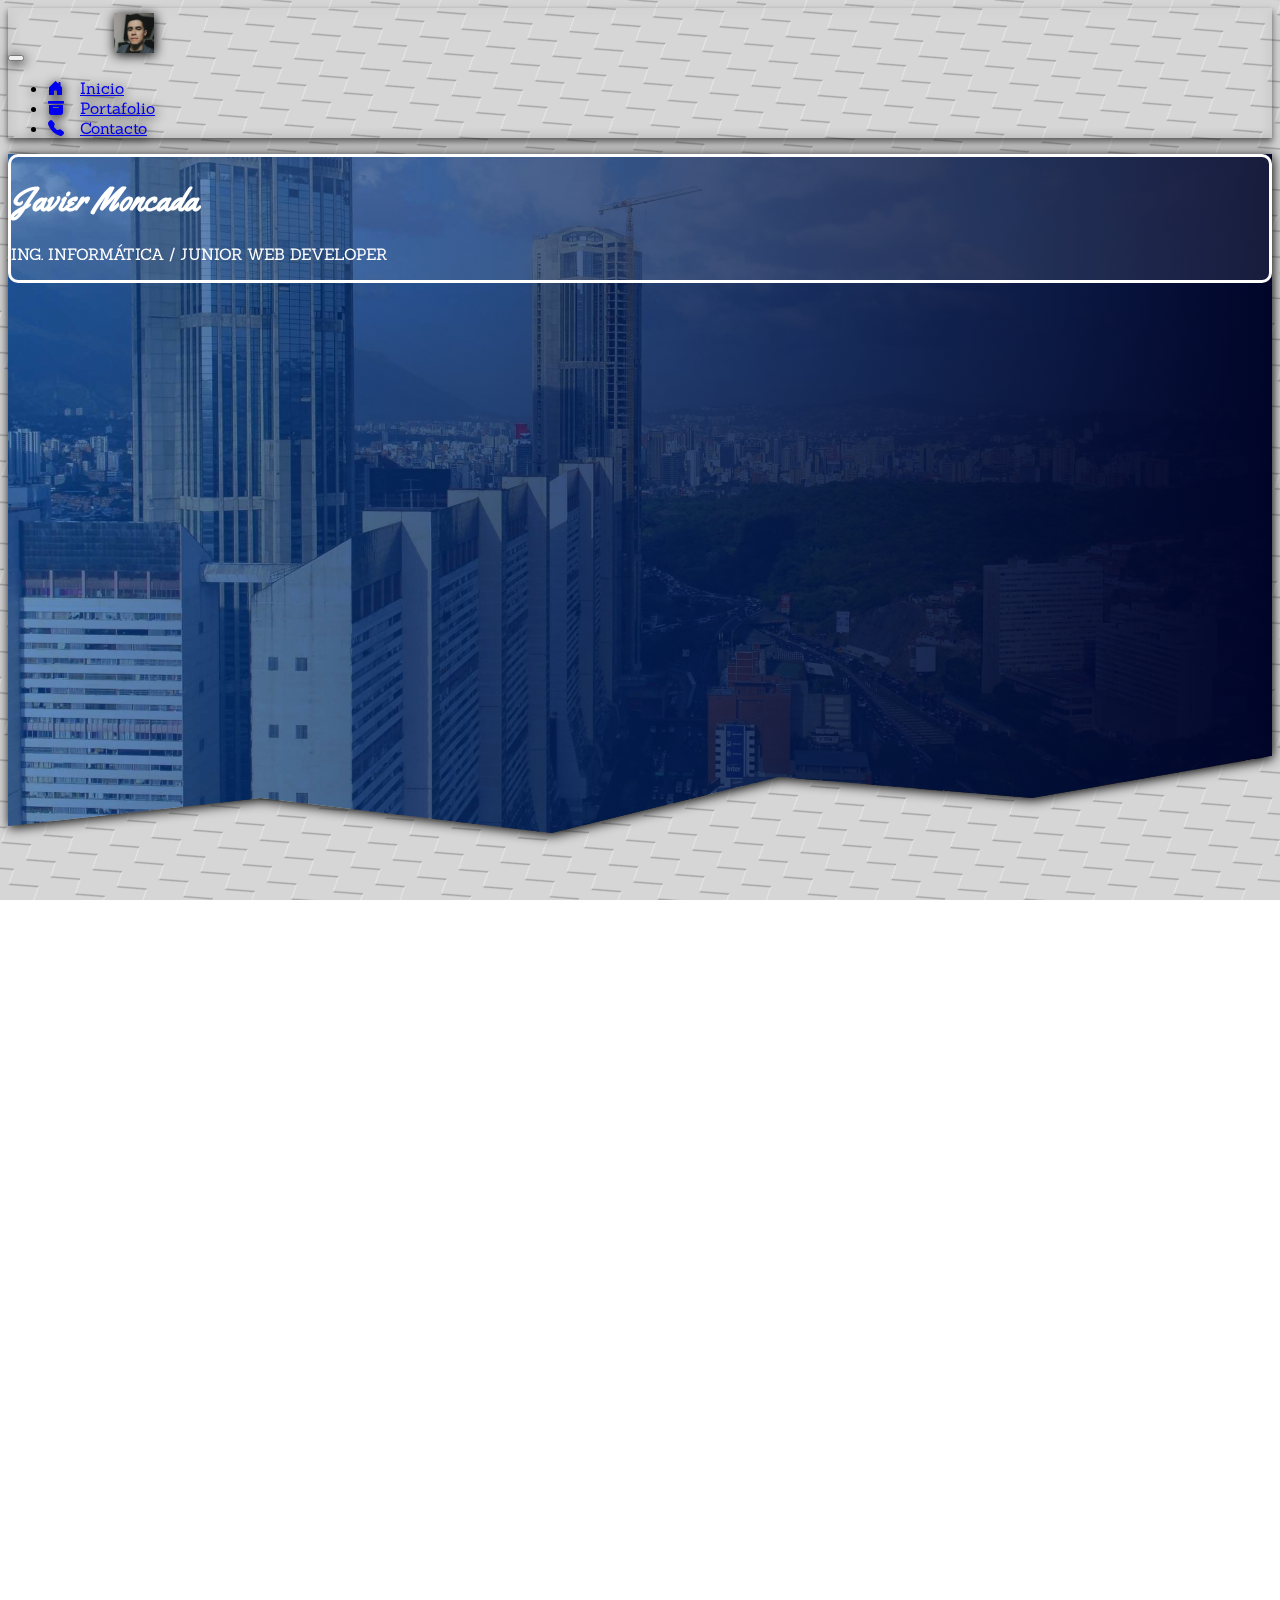
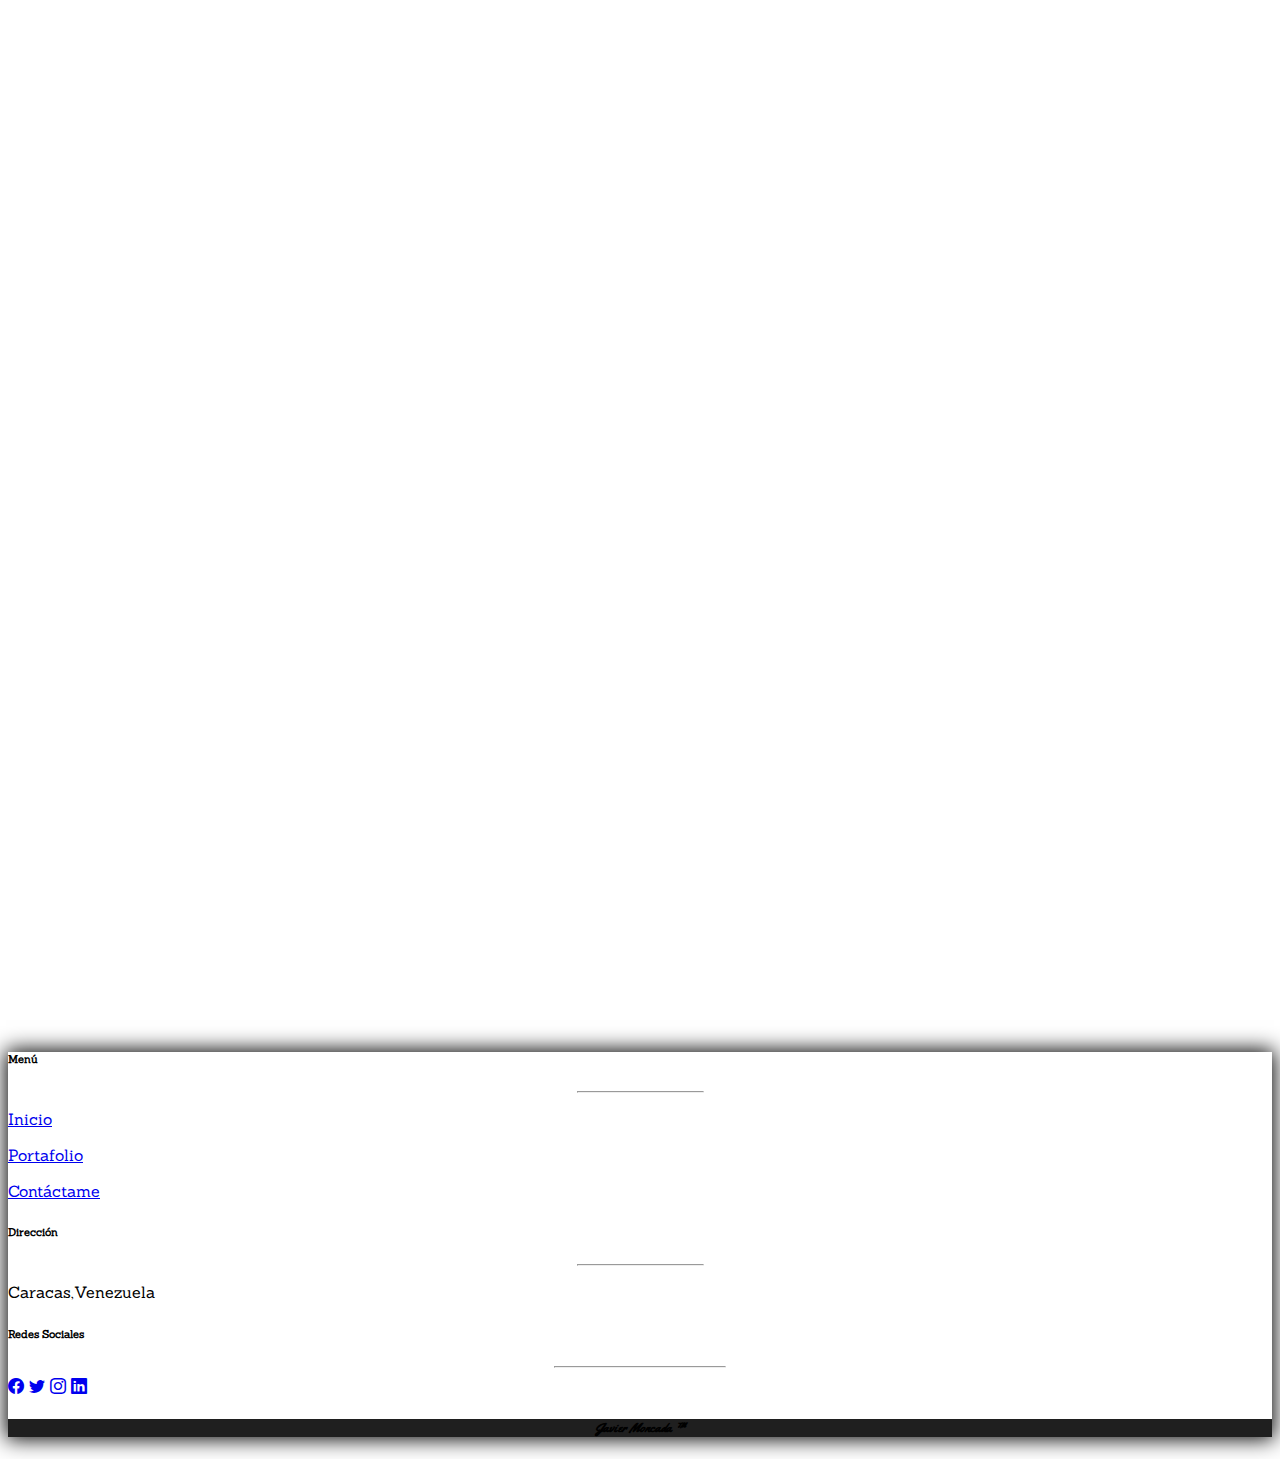
<file: index.html>
<!DOCTYPE html>
<html lang="en">

<head>
    <meta charset="utf-8">
    <meta http-equiv="X-UA-Compatible" content="IE=edge">
    <meta name="viewport" content="width=device-width,initial-scale=1.0">
    <meta name="viewport" content="width=device-width, initial-scale=1, shrink-to-fit=no">
    <link rel="icon" href="https://jamv11.github.io/JavierMoncada/img/imagen_perfil.ico">
    <link href="https://cdn.jsdelivr.net/npm/bootstrap@5.0.0-beta3/dist/css/bootstrap.min.css" rel="stylesheet"
        integrity="sha384-eOJMYsd53ii+scO/bJGFsiCZc+5NDVN2yr8+0RDqr0Ql0h+rP48ckxlpbzKgwra6" crossorigin="anonymous">
    <link rel="stylesheet" href="https://cdn.jsdelivr.net/npm/bootstrap-icons@1.3.0/font/bootstrap-icons.css">
    <link rel="stylesheet" href="https://jamv11.github.io/JavierMoncada/css/custom.css">
    <link rel="stylesheet" href="https://cdnjs.cloudflare.com/ajax/libs/animate.css/4.1.1/animate.min.css">
    <link rel="stylesheet" href="https://jamv11.github.io/JavierMoncada/css/estilos.css">
    <link rel="preconnect" href="https://fonts.gstatic.com">
    <link href="https://fonts.googleapis.com/css2?family=Yellowtail&display=swap" rel="stylesheet">
    <link href="https://fonts.googleapis.com/css2?family=Sanchez&family=Yellowtail&display=swap" rel="stylesheet">
    <link rel="stylesheet" href="/css/estilos.css">
    <script src="https://jamv11.github.io/JavierMoncada/js/scrollreveal.js"></script>
    <script src="js/scrollreveal.js"></script>



    <title>
        Javier Moncada
    </title>
</head>

<body>
    <header>
            <nav class="navbar navbar-expand-lg navbar-dark bg-dark container-fluid">
                <div class="container-fluid">
                    <button class="navbar-toggler" type="button" data-bs-toggle="collapse" data-bs-target="#navbarNav"
                        aria-controls="navbarNav" aria-expanded="false" aria-label="Toggle navigation">
                        <span class="navbar-toggler-icon"></span>
                    </button>
                    <img src="https://jamv11.github.io/JavierMoncada/img/imagen_perfil.jpg" alt="imagen_perfil"
                        class="imagen_perfil rounded-circle">
                    <div class="collapse navbar-collapse" id="navbarNav">
                        <ul class="navbar-nav ul-menu">
                            <li class="nav-item text-white d-flex align-items-center">
                                <a class="nav-link active link-inicio d-flex align-items-center" aria-current="page"
                                    href="https://jamv11.github.io/JavierMoncada/index.html"><i
                                        class="bi-house-door-fill d-flex align-items-center margin-icon"></i>Inicio</a>
                            </li>
                            <li class="nav-item link-portafolio  text-white d-flex align-items-center">
                                <a class="nav-link d-flex align-items-center"
                                    href="https://jamv11.github.io/JavierMoncada/paginas/portafolio.html"><i
                                        class="bi bi-archive-fill d-flex align-items-center margin-icon"></i>Portafolio</a>
                            </li>
                            <li class="nav-item link-contacto  text-white d-flex align-items-center">
                                <a class="nav-link d-flex align-items-center"
                                    href="https://jamv11.github.io/JavierMoncada/paginas/contacto.html"><i
                                        class="bi bi-telephone-fill d-flex align-items-center margin-icon"></i>Contacto</a>
                            </li>
                        </ul>
                    </div>
                </div>
            </nav>
        </nav>
        <div class="container-fluid presentacion d-flex">
            <div class="row d-flex flex-column tit-cont m-auto p-5">
                <h1 class="display-4 tit-present d-flex justify-content-center">Javier Moncada</h1>
                <p class="col-12 col-sm-12 col-md-12 col-lg-12 text-center">ING. INFORMÁTICA / JUNIOR WEB DEVELOPER</p>
            </div>
        </div>
    </header>
    <div class="container-fluid carta-perfil">
        <div class="row d-flex justify-content-center" style="min-height: calc(25vh);">
            <div class="card card-color sombra_box" style="width: 90%;">
                <div class="card-body d-flex align-items-center">
                    <div class="row p-4">
                        <div class="col-12 col-sm-12 col-md-6 mb-5 col-lg-8 sombra contenedor-quien-soy" >
                            <h2 class="card-title text-center">¿Quién Soy?</h2>
                            <p class="card-text text-center" >
                                ¡Hola! un gusto en saludarte, permíteme presentarme: mi nombre es Javier Moncada y soy Ingeniero en Informática egresado de la Universidad Alejandro
                                de Humboldt (UAH).
                            </p>
                            <p class="card-text text-center">
                                !Si estás aquí seguramente sea porque has tenido interés sobre mi trabajo¡ Pero antes quisiera comentarte en ésta sección como una breve introducción a mi página sobre mi propósito en la actualidad como profesional para que conozcas un poco más sobre mí.
                            </p>
                                <p class="card-text text-center"> 
                                Como te comentaba soy Ing. Informático pero también un profesional con conocimientos en el área de soporte. He tenido diferentes experiencias en el campo de soporte técnico relacionado con la atención de requerimientos de usuarios en sistemas internos de distintas empresas. Sin embargo, debido a mi gran interés por el mundo del desarrollo web que conocí en el transcurso de mi incursión como estudiante en mi carrera, decidí enfocarme y especializarme también en dicha área, por ello, tengo habilidades como desarrollador web frontend. Actualmente, estoy trabajando con el lenguaje de programación JavaScript en conjunto con fundamentos en Framework VUE.js. Además, tengo conocimientos en CSS con el framework
                                Bootstrap y algunas nociones con el pre-procesador Sass, ésta página puede ser un ejemplo de ello. Tengo interés en ampliar mis conocimientos sobre muchas más herramientas que
                                me permitan trabajar como un desarrollador web frontend profesional.
                            </p>
                            <p class="card-text text-center">
                                Ahora que has comprendido un poco mí propósito profesional te invito a explorar mi página web y en caso
                                de tener algún interés sobre mi trabajo a contáctarme por esta vía a través de mis redes
                                sociales.
                            </p>
                            <p class="card-text text-center">
                                ¡Espero que tengas un gran día! ¡Nos vemos pronto!
                            </p>
                        </div>
                        <div class="col-12 col-sm-12 col-md-6 col-lg-4 d-flex justify-content-center contenedor-imagen">
                            <img src="https://jamv11.github.io/JavierMoncada/img/imagen_perfil.jpg" alt="imagen_perfil"
                                class=" img-presentacion rounded-circle m-auto">
                        </div>
                    </div>
                </div>
            </div>
        </div>
    </div>
    <div class="container-fluid text-center" style="width: 90%;">
        <h2 class="display-4 mb-3 sombra habilidades ">Habilidades</h2>
        <div class="row d-flex justify-content-center d-flex mb-5 form-control sombra_box contenedor-barras">
            <div
                class="col-12 col-sm-12 col-md-12 col-lg-8 d-flex justify-content-center bg-secondary card p-5 sombra sombra_box  m-3 contenedor-progress">
                <h2 class="text-center mb-5">Lenguajes</h2>
                
                <div class="progress barra-alto">
                    <div class="progress-bar" role="progressbar" style="width: 85%;" aria-valuenow="15"
                        aria-valuemin="0" aria-valuemax="100">HTML 90%</div>
                </div>
                <div class="progress barra-alto">
                    <div class="progress-bar" role="progressbar" style="width: 80%;" aria-valuenow="15"
                        aria-valuemin="0" aria-valuemax="100">CSS 80%</div>
                </div>
                <div class="progress barra-alto">
                    <div class="progress-bar" role="progressbar" style="width: 20%;" aria-valuenow="70"
                        aria-valuemin="0" aria-valuemax="100">JS 20%</div>
                </div>
                <div class="progress barra-alto">
                    <div class="progress-bar" role="progressbar" style="width: 10%;" aria-valuenow="70"
                        aria-valuemin="0" aria-valuemax="100">PHP 10%</div>
                </div>
                <div class="progress barra-alto">
                    <div class="progress-bar" role="progressbar" style="width: 20%;" aria-valuenow="70"
                        aria-valuemin="0" aria-valuemax="100">SQL 20%</div>
                </div>
            </div>
            <div class="col-12 col-sm-12 col-md-12 col-lg-3 bg-secondary card p-5 d-flex align-items-center justify-content-center sombra_box  m-3 contenedor-progress">
                <div class="row ">
                    <div class="col-12 col-sm-12 col-md-12 col-lg-12 col-xl-6">
                        <div class="row d-flex justify-content-center">
                            <h6 class="col-12 col-sm-12 col-md-12 col-lg-12 text-white sombra fs-4">Bootstrap</h6>
                            <svg class="col-12 col-sm-12 col-md-12 col-lg-12 radial-progress-1" data-percentage="45"
                                viewBox="0 0 80 80">
                                <circle class="incomplete" cx="40" cy="40" r="35"></circle>
                                <circle class="complete" cx="40" cy="40" r="35" style="stroke-dashoffset: 220.0;">
                                </circle>
                                <text class="percentage sombra" x="50%" y="57%"
                                    transform="matrix(0, 1, -1, 0, 80, 0)">45%</text>
                            </svg>
                        </div>
                    </div>
                    <div class="col-12 col-sm-12 col-md-12 col-lg-12 col-xl-6">
                        <div class="row d-flex justify-content-center ">
                            <h6 class="col-12 col-sm-12 col-md-12 col-lg-12 text-white sombra fs-4">Sass</h6>
                            <svg class="col-12 col-sm-12 col-md-12 col-lg-12 radial-progress-2" data-percentage="5"
                                viewBox="0 0 80 80">
                                <circle class="incomplete" cx="40" cy="40" r="35"></circle>
                                <circle class="complete" cx="40" cy="40" r="35" style="stroke-dashoffset: 220.0;">
                                </circle>
                                <text class="percentage sombra" x="50%" y="57%"
                                    transform="matrix(0, 1, -1, 0, 80, 0)">5%
                                </text>
                            </svg>
                        </div>
                    </div>
                </div>
                <div class="row my-5">
                    <div class="col-12 col-sm-12 col-md-12 col-lg-12 col-xl-12">
                        <div class="row d-flex justify-content-center">
                            <h6 class="col-12 col-sm-12 col-md-12 col-lg-12 text-white sombra fs-4">VUE.JS</h6>
                            <svg class="col-12 col-sm-12 col-md-12 col-lg-12 radial-progress-3" data-percentage="10"
                                viewBox="0 0 80 80">
                                <circle class="incomplete" cx="40" cy="40" r="35"></circle>
                                <circle class="complete" cx="40" cy="40" r="35" style="stroke-dashoffset: 220.0;">
                                </circle>
                                <text class="percentage sombra" x="50%" y="57%"
                                    transform="matrix(0, 1, -1, 0, 80, 0)">10%</text>
                            </svg>
                        </div>
                    </div>
                </div>
            </div>
        </div>
        <div class="row d-flex  justify-content-center mb-5 form-control sombra_box contenedor-barras">
           <!--  <div class="col-12 col-sm-12 col-md-12 col-lg-3 bg-secondary card p-5 d-flex align-items-center justify-content-center sombra_box  m-3 contenedor-progress">
                <div class="row ">
                    <div class="col-12 col-sm-12 col-md-12 col-lg-12 col-xl-6">
                        <div class="row d-flex justify-content-center">
                            <h6 class="col-12 col-sm-12 col-md-12 col-lg-12 text-white sombra fs-4">Bootstrap</h6>
                            <svg class="col-12 col-sm-12 col-md-12 col-lg-12 radial-progress-1" data-percentage="40"
                                viewBox="0 0 80 80">
                                <circle class="incomplete" cx="40" cy="40" r="35"></circle>
                                <circle class="complete" cx="40" cy="40" r="35" style="stroke-dashoffset: 220.0;">
                                </circle>
                                <text class="percentage sombra" x="50%" y="57%"
                                    transform="matrix(0, 1, -1, 0, 80, 0)">40%</text>
                            </svg>
                        </div>
                    </div>
                    <div class="col-12 col-sm-12 col-md-12 col-lg-12 col-xl-6">
                        <div class="row d-flex justify-content-center ">
                            <h6 class="col-12 col-sm-12 col-md-12 col-lg-12 text-white sombra fs-4">Sass</h6>
                            <svg class="col-12 col-sm-12 col-md-12 col-lg-12 radial-progress-2" data-percentage="20"
                                viewBox="0 0 80 80">
                                <circle class="incomplete" cx="40" cy="40" r="35"></circle>
                                <circle class="complete" cx="40" cy="40" r="35" style="stroke-dashoffset: 220.0;">
                                </circle>
                                <text class="percentage sombra" x="50%" y="57%"
                                    transform="matrix(0, 1, -1, 0, 80, 0)">20%
                                </text>
                            </svg>
                        </div>
                    </div>
                </div>
            </div> -->

            <div
                class="col-12 col-sm-12 col-md-12 col-lg-12 bg-secondary d-flex justify-content-center card p-5 sombra sombra_box  m-3 contenedor-progress">
                <h2 class="text-center mb-5">Herramientas de Trabajo</h2>

                <div class="progress barra-alto">
                    <div class="progress-bar" role="progressbar" style="width: 20%;" aria-valuenow="50"
                        aria-valuemin="0" aria-valuemax="100">GIT 20%</div>
                </div>
                <div class="progress barra-alto">
                    <div class="progress-bar" role="progressbar" style="width: 15%;" aria-valuenow="15"
                        aria-valuemin="0" aria-valuemax="100">NODE.js 10%</div>
                </div>
                <div class="progress barra-alto">
                    <div class="progress-bar" role="progressbar" style="width: 60%;" aria-valuenow="70"
                        aria-valuemin="0" aria-valuemax="100">VS CODE 60%</div>
                </div>
            </div>
        </div>
    </div>
    <footer class="page-footer bg-dark pt-3">
        <div class=" container-fluid text-center text-md-left mt-5 pt-5">
            <div class="row">
                <div class="col-12 col-sm-6 col-md-3 col-lg-3 mx-auto mb-4">
                    <h6 class="text-white text-uppercase font-weight-bold">Menú</h6>
                    <hr class="bg-primary mb-4 mt-0 d-inline-block mx-auto hr" style="width: 125px; heignt: 2px">
                    <p>
                        <a class="nav-link text-white"
                            href="https://jamv11.github.io/JavierMoncada/index.html">Inicio</a>
                    </p>
                    <p>
                        <a class="nav-link text-white"
                            href="https://jamv11.github.io/JavierMoncada/paginas/portafolio.html">Portafolio</a>
                    </p>
                    <p>
                        <a class="nav-link text-white"
                            href="https://jamv11.github.io/JavierMoncada/paginas/contacto.html">Contáctame</a>
                    </p>
                </div>
                <div class=" col-12 col-sm-6 col-md-3 mx-auto mb-4">
                    <h6 class="  text-white text-uppercase font-weight-bold">Dirección</h6>
                    <hr class="bg-primary mb-4 mt-0 d-inline-block mx-auto hr" style="width: 125px; heignt: 2px">
                    <p class="text-white">Caracas,Venezuela</p>
                </div>
                <div class=" col-12 col-sm-6 col-md-3 col-lg-3 mx-auto mb-4">
                    <h6 class="  text-white text-uppercase font-weight-bold">Redes Sociales</h6>
                    <hr class="bg-primary mb-4 mt-0 d-inline-block mx-auto hr" style="width: 170px; heignt: 2px">
                    <div class="d-flex justify-content-around">
                        <a href="https://www.facebook.com/javier.moncada.980967" target="_blank"><i class="bi bi-facebook text-white"></i></a>
                        <a href="https://twitter.com/javier_m_17" target="_blank"><i class="bi bi-twitter text-white"></i></a>
                        <a href="https://www.instagram.com/ingjaviermoncada/" target="_blank"><i class="bi bi-instagram text-white"></i></a>
                        <a href="https://www.linkedin.com/in/javier-moncada/" target="_blank"><i class="bi bi-linkedin text-white"></i></a>
                    </div>
                </div>
            </div>
        </div>
        <div class="color-footer-banner">
            <div class="container-fluid">
                <div class="row d-flex">
                    <div class="col-md-12 h-100 p-2">
                        <h5 class="text text-white m-auto banner-texto">Javier Moncada &#8482;</h5>
                    </div>
                </div>
            </div>
        </div>
    </footer>


    <script src="https://code.jquery.com/jquery-3.6.0.js"
        integrity="sha256-H+K7U5CnXl1h5ywQfKtSj8PCmoN9aaq30gDh27Xc0jk=" crossorigin="anonymous"></script>
    <script src="https://cdn.jsdelivr.net/npm/@popperjs/core@2.9.1/dist/umd/popper.min.js"
        integrity="sha384-SR1sx49pcuLnqZUnnPwx6FCym0wLsk5JZuNx2bPPENzswTNFaQU1RDvt3wT4gWFG" crossorigin="anonymous">
    </script>
    <script src="https://cdn.jsdelivr.net/npm/bootstrap@5.0.0-beta3/dist/js/bootstrap.min.js"
        integrity="sha384-j0CNLUeiqtyaRmlzUHCPZ+Gy5fQu0dQ6eZ/xAww941Ai1SxSY+0EQqNXNE6DZiVc" crossorigin="anonymous">
    </script>
    <script src="https://jamv11.github.io/JavierMoncada/js/scroll.js"></script>
    <script src="js/scroll.js"></script>
    <script src="https://jamv11.github.io/JavierMoncada/js/index.js"></script>
    <script src="js/index.js"></script>
</body>

</html>
</file>
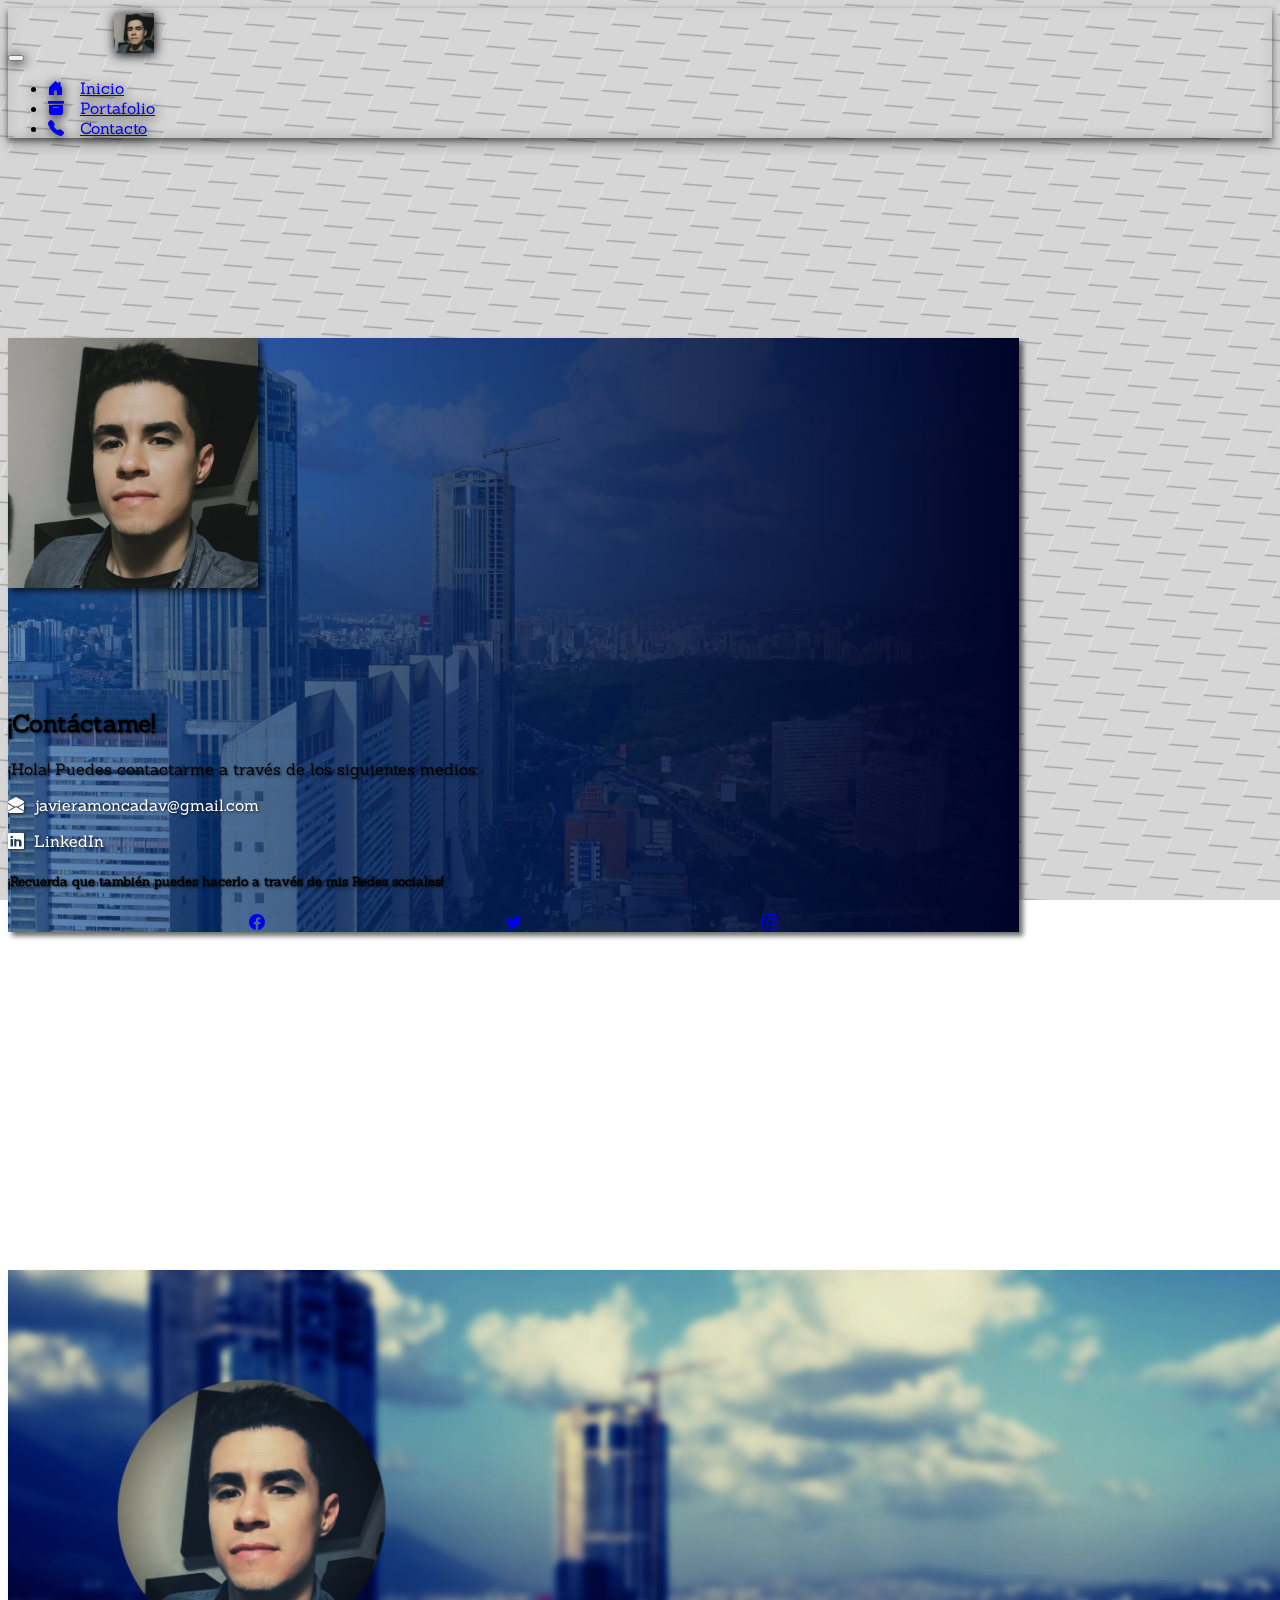
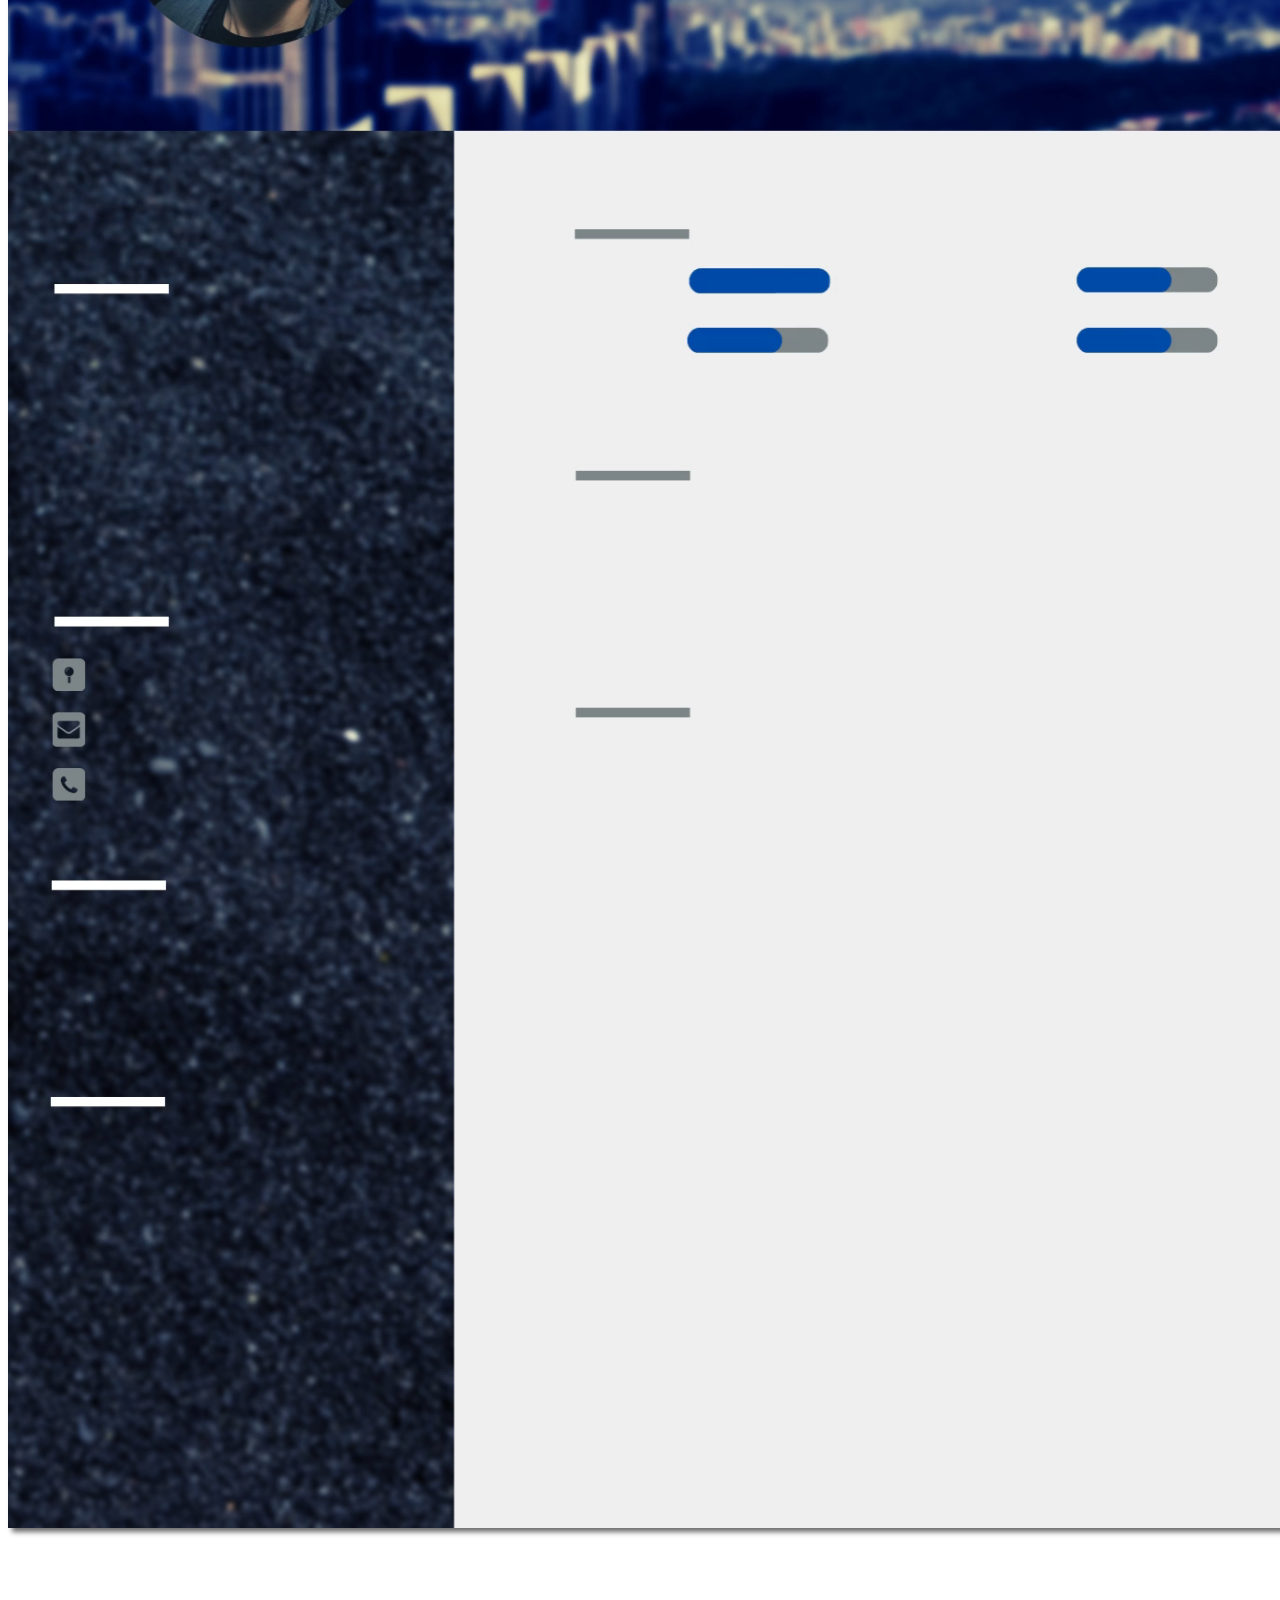
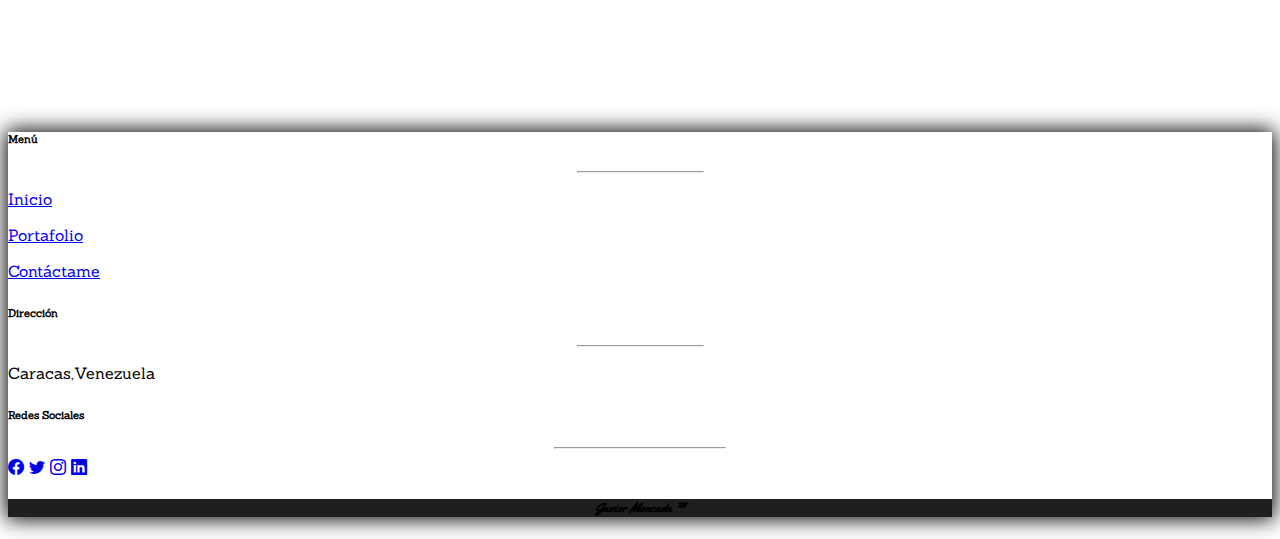
<file: paginas/contacto.html>
<!DOCTYPE html>
<html lang="en">

<head>
    <meta charset="utf-8">
    <meta http-equiv="X-UA-Compatible" content="IE=edge">
    <meta name="viewport" content="width=device-width,initial-scale=1.0">
    <meta name="viewport" content="width=device-width, initial-scale=1, shrink-to-fit=no">
    <link rel="icon" href="https://jamv11.github.io/JavierMoncada/img/imagen_perfil.ico">
    <link href="https://cdn.jsdelivr.net/npm/bootstrap@5.0.0-beta3/dist/css/bootstrap.min.css" rel="stylesheet"
        integrity="sha384-eOJMYsd53ii+scO/bJGFsiCZc+5NDVN2yr8+0RDqr0Ql0h+rP48ckxlpbzKgwra6" crossorigin="anonymous">
    <link rel="stylesheet" href="https://cdn.jsdelivr.net/npm/bootstrap-icons@1.3.0/font/bootstrap-icons.css">
    <link rel="stylesheet" href="https://jamv11.github.io/JavierMoncada/css/custom.css">
    <link rel="stylesheet" href="https://cdnjs.cloudflare.com/ajax/libs/animate.css/4.1.1/animate.min.css">
    <link rel="stylesheet" href="https://jamv11.github.io/JavierMoncada/css/estilos.css">
    <link rel="preconnect" href="https://fonts.gstatic.com">
    <link href="https://fonts.googleapis.com/css2?family=Yellowtail&display=swap" rel="stylesheet">
    <link href="https://fonts.googleapis.com/css2?family=Sanchez&family=Yellowtail&display=swap" rel="stylesheet">
    <link rel="stylesheet" href="../css/estilos.css">
    <script src="https://jamv11.github.io/JavierMoncada/js/scrollreveal.js"></script>
    <script src="../js/scrollreveal.js"></script>


    <title>
        Javier Moncada
    </title>
</head>

<body>
    <header>
        <nav class="navbar navbar-expand-lg navbar-dark bg-dark container-fluid">
            <div class="container-fluid">
                <button class="navbar-toggler" type="button" data-bs-toggle="collapse" data-bs-target="#navbarNav"
                    aria-controls="navbarNav" aria-expanded="false" aria-label="Toggle navigation">
                    <span class="navbar-toggler-icon"></span>
                </button>
                <img src="https://jamv11.github.io/JavierMoncada/img/imagen_perfil.jpg" alt="imagen_perfil"
                    class="imagen_perfil rounded-circle">
                <div class="collapse navbar-collapse" id="navbarNav">
                    <ul class="navbar-nav ul-menu">
                        <li class="nav-item text-white d-flex align-items-center">
                            <a class="nav-link link-inicio d-flex align-items-center" aria-current="page"
                                href="https://jamv11.github.io/JavierMoncada/index.html"><i
                                    class="bi-house-door-fill d-flex align-items-center margin-icon"></i>Inicio</a>
                        </li>
                        <li class="nav-item link-portafolio  text-white d-flex align-items-center">
                            <a class="nav-link d-flex align-items-center"
                                href="https://jamv11.github.io/JavierMoncada/paginas/portafolio.html"><i
                                    class="bi bi-archive-fill d-flex align-items-center margin-icon"></i>Portafolio</a>
                        </li>
                        <li class="nav-item link-contacto  text-white d-flex align-items-center">
                            <a class="nav-link active d-flex align-items-center"
                                href="https://jamv11.github.io/JavierMoncada/paginas/contacto.html"><i
                                    class="bi bi-telephone-fill d-flex align-items-center margin-icon"></i>Contacto</a>
                        </li>
                    </ul>
                </div>
            </div>
        </nav>
    </header>

    <div class="container-fluid contenedor-contacto" style="max-width: 80%;">
        <div class=" card quien-soy bg-primary pb-2 carta-contacto d-flex justify-content-center" style="min-height: calc(50vh);">
            <div class="container-fluid">
                <div class=" row d-flex justify-content-between">
                    <div
                        class="col-12 col-sm-12 col-md-12 col-lg-4 d-flex align-items-center justify-content-center p-2 contenedor-img">
                        <img src="https://jamv11.github.io/JavierMoncada/img/imagen_perfil.jpg"
                            class="img-contacto rounded-circle animate__animated animate__fadeInLeft">
                    </div>
                    <div
                        class="col-12 col-sm-12 col-md-12 col-lg-8 d-flex align-items-center justify-content-center p-5 pt-4">
                        <div class="row">
                            <h2
                                class="text text-white col-12 d-flex justify-content-center mt-3 mb-4 animate__animated animate__fadeInDown sombra">
                                ¡Contáctame!</h2>
                            <p class=" text text-white col-12 pl-4 animate__animated animate__fadeInLeft sombra d-flex align-items-center justify-content-center text-center">
                                ¡Hola! Puedes contactarme a través de los siguientes medios:
                            </p>
                            <p
                                class=" text text-white col-12 text-left d-flex justify-content-center animate__animated animate__fadeInRight sombra">
                                <a href="mailto:javieramoncadav@gmail.com" class="decorativos-enlaces"><i class="bi bi-envelope-open-fill link-correo"></i>javieramoncadav@gmail.com</a>
                            </p>
                            <p
                                class=" text text-white col-12 text-left  d-flex justify-content-center animate__animated animate__fadeInLeft sombra">
                                 <a
                                    href="https://www.linkedin.com/in/javier-moncada-89127217a/"
                                    class="decorativos-enlaces"><i class="bi bi-linkedin mr-3" target="_blank"></i>LinkedIn</a>
                            </p>
                            <h5
                                class="text text-white col-12 d-flex justify-content-center mt-3 mb-4 animate__animated animate__fadeInRight sombra text-center">
                                ¡Recuerda que también puedes hacerlo a través de mis Redes sociales!</h5>
                            <div class="col-12 animate__animated animate__fadeInLeft contactame-icon">
                                <a href="https://www.facebook.com/javier.moncada.980967" target="_blank"><i class="bi bi-facebook text-white "></i></a>
                                <a href="https://twitter.com/javier_m_17" target="_blank"><i class="bi bi-twitter text-white "></i></a>
                                <a href="https://www.instagram.com/ingjaviermoncada/" target="_blank"><i class="bi bi-instagram text-white"></i></a>
                            </div>
                        </div>
                    </div>

                </div>
            </div>
        </div>
        <h2 class="display-4 sombra curriculum d-flex justify-content-center">Curriculum</h2>
        <div class="container-fluid contenedor-video  mt-5">
            <div class="row d-flex justify-content-center">
                <div class="col-12 col-xs-12 col-sm-12 col-md-12 col-lg-9 mb-5 d-flex justify-content-center">
                    <video autoplay loop class="img-responsive rounded">
                        <source src="https://jamv11.github.io/JavierMoncada/img/CV.mp4" type="video/mp4">
                        </source>
                    </video>
                </div>
            </div>
        </div>
    </div>
    <footer class="page-footer bg-dark pt-3">
        <div class=" container-fluid text-center text-md-left mt-5 pt-5">
            <div class="row">
                <div class="col-12 col-sm-6 col-md-3 col-lg-3 mx-auto mb-4">
                    <h6 class="text-white text-uppercase font-weight-bold">Menú</h6>
                    <hr class="bg-primary mb-4 mt-0 d-inline-block mx-auto hr" style="width: 125px; heignt: 2px">
                    <p>
                        <a class="nav-link text-white"
                            href="https://jamv11.github.io/JavierMoncada/index.html">Inicio</a>
                    </p>
                    <p>
                        <a class="nav-link text-white"
                            href="https://jamv11.github.io/JavierMoncada/paginas/portafolio.html">Portafolio</a>
                    </p>
                    <p>
                        <a class="nav-link text-white"
                            href="https://jamv11.github.io/JavierMoncada/paginas/contacto.html">Contáctame</a>
                    </p>
                </div>
                <div class=" col-12 col-sm-6 col-md-3 mx-auto mb-4">
                    <h6 class="  text-white text-uppercase font-weight-bold">Dirección</h6>
                    <hr class="bg-primary mb-4 mt-0 d-inline-block mx-auto hr" style="width: 125px; heignt: 2px">
                    <p class="text-white">Caracas,Venezuela</p>
                </div>
                <div class=" col-12 col-sm-6 col-md-3 col-lg-3 mx-auto mb-4">
                    <h6 class="  text-white text-uppercase font-weight-bold">Redes Sociales</h6>
                    <hr class="bg-primary mb-4 mt-0 d-inline-block mx-auto hr" style="width: 170px; heignt: 2px">
                    <div class="d-flex justify-content-around">
                        <a href="https://www.facebook.com/javier.moncada.980967"><i class="bi bi-facebook text-white"></i></a>
                        <a href="https://twitter.com/javier_m_17"><i class="bi bi-twitter text-white"></i></a>
                        <a href="https://www.instagram.com/ingjaviermoncada/"><i class="bi bi-instagram text-white"></i></a>
                        <a href="https://www.linkedin.com/in/javier-moncada/"><i class="bi bi-linkedin text-white"></i></a>
                    </div>
                </div>
            </div>
        </div>
        <div class="color-footer-banner">
            <div class="container-fluid">
                <div class="row d-flex">
                    <div class="col-md-12 h-100 p-2">
                        <h5 class="text text-white m-auto banner-texto">Javier Moncada &#8482;</h5>
                    </div>
                </div>
            </div>
        </div>
    </footer>
    <script src="https://code.jquery.com/jquery-3.6.0.js"
        integrity="sha256-H+K7U5CnXl1h5ywQfKtSj8PCmoN9aaq30gDh27Xc0jk=" crossorigin="anonymous"></script>
    <script src="https://cdn.jsdelivr.net/npm/@popperjs/core@2.9.1/dist/umd/popper.min.js"
        integrity="sha384-SR1sx49pcuLnqZUnnPwx6FCym0wLsk5JZuNx2bPPENzswTNFaQU1RDvt3wT4gWFG" crossorigin="anonymous">
    </script>
    <script src="https://cdn.jsdelivr.net/npm/bootstrap@5.0.0-beta3/dist/js/bootstrap.min.js"
        integrity="sha384-j0CNLUeiqtyaRmlzUHCPZ+Gy5fQu0dQ6eZ/xAww941Ai1SxSY+0EQqNXNE6DZiVc" crossorigin="anonymous">
    </script>
    <script src="https://jamv11.github.io/JavierMoncada/js/index.js"></script>
    <script src="../js/index.js"></script>
</body>

</html>
</file>
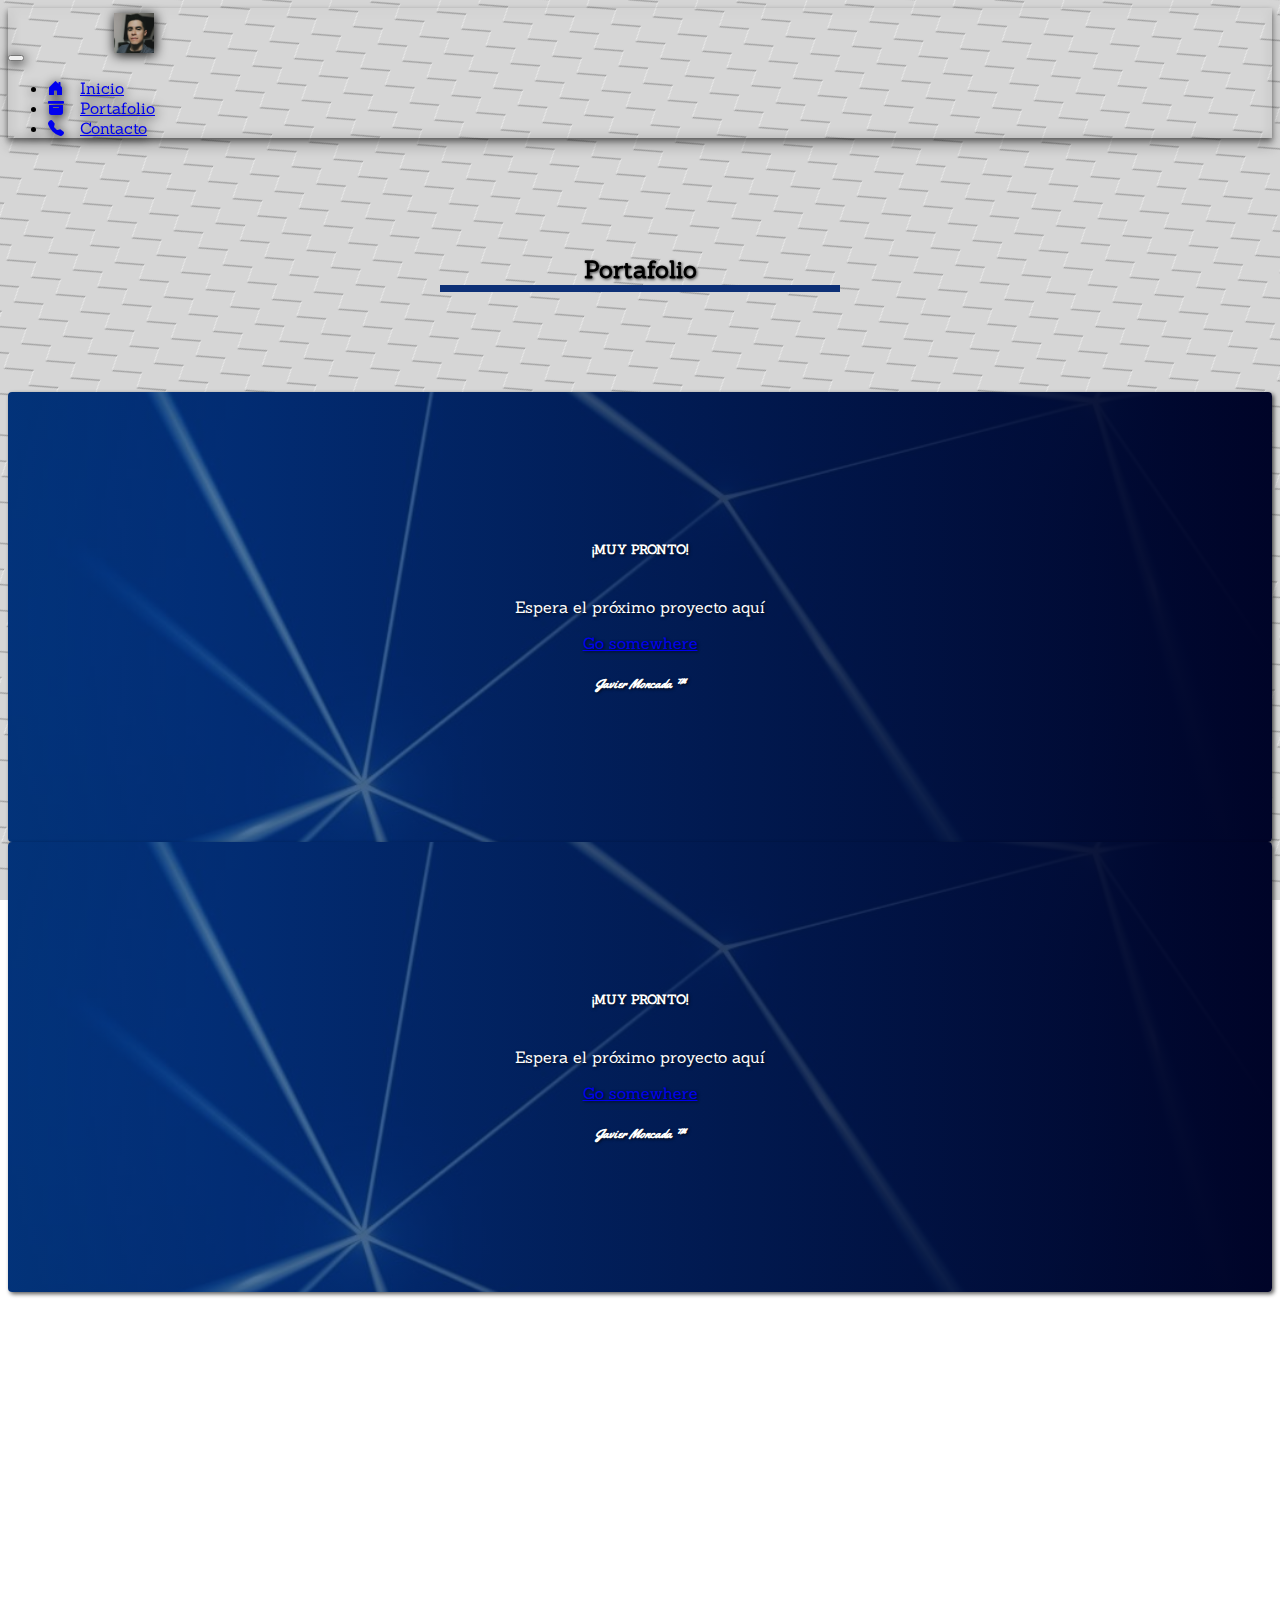
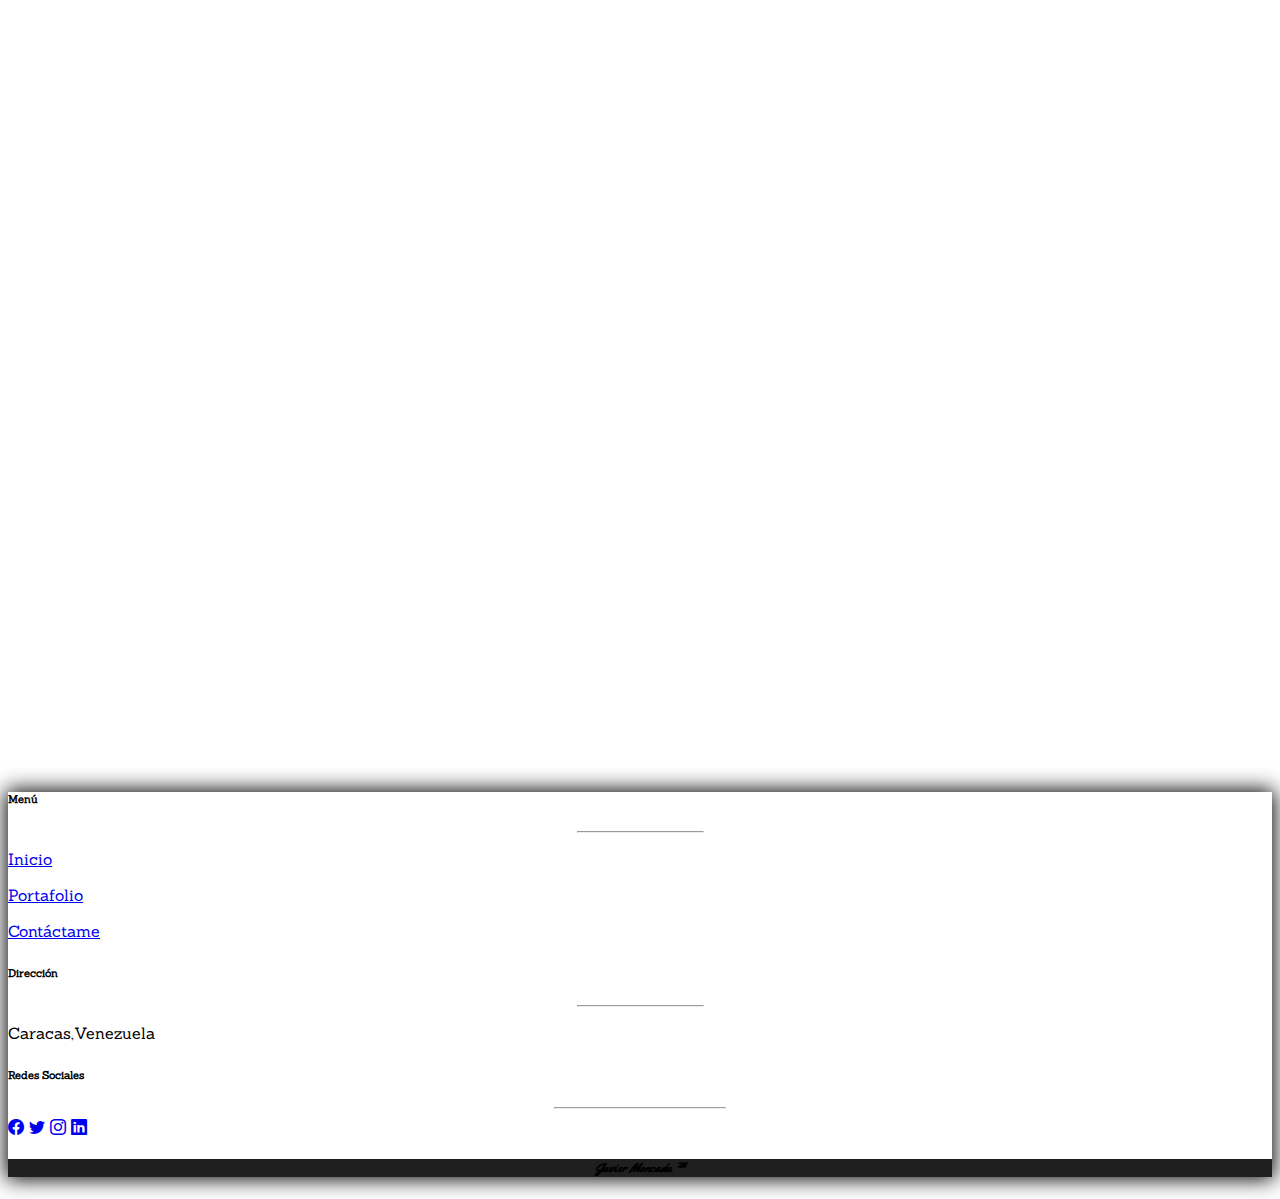
<file: paginas/portafolio.html>
<!DOCTYPE html>
<html lang="en">

<head>
    <meta charset="utf-8">
    <meta http-equiv="X-UA-Compatible" content="IE=edge">
    <meta name="viewport" content="width=device-width,initial-scale=1.0">
    <meta name="viewport" content="width=device-width, initial-scale=1, shrink-to-fit=no">
    <link rel="icon" href="https://jamv11.github.io/JavierMoncada/img/imagen_perfil.ico">
    <link href="https://cdn.jsdelivr.net/npm/bootstrap@5.0.0-beta3/dist/css/bootstrap.min.css" rel="stylesheet"
        integrity="sha384-eOJMYsd53ii+scO/bJGFsiCZc+5NDVN2yr8+0RDqr0Ql0h+rP48ckxlpbzKgwra6" crossorigin="anonymous">
    <link rel="stylesheet" href="https://cdn.jsdelivr.net/npm/bootstrap-icons@1.3.0/font/bootstrap-icons.css">
    <link rel="stylesheet" href="https://jamv11.github.io/JavierMoncada/css/custom.css">
    <link rel="stylesheet" href="https://cdnjs.cloudflare.com/ajax/libs/animate.css/4.1.1/animate.min.css">
    <link rel="stylesheet" href="https://jamv11.github.io/JavierMoncada/css/estilos.css">
    <link rel="preconnect" href="https://fonts.gstatic.com">
    <link href="https://fonts.googleapis.com/css2?family=Yellowtail&display=swap" rel="stylesheet">
    <link href="https://fonts.googleapis.com/css2?family=Sanchez&family=Yellowtail&display=swap" rel="stylesheet">
    <link rel="stylesheet" href="../css/estilos.css">
    <script src="https://jamv11.github.io/JavierMoncada/js/scrollreveal.js"></script>
    <!-- <script src="../js/scrollreveal.js"></script> -->
    <title>
        Javier Moncada
    </title>
</head>

<body>
    <header>
        <nav class="navbar navbar-expand-lg navbar-dark bg-dark container-fluid">
            <div class="container-fluid">
                <button class="navbar-toggler" type="button" data-bs-toggle="collapse" data-bs-target="#navbarNav"
                    aria-controls="navbarNav" aria-expanded="false" aria-label="Toggle navigation">
                    <span class="navbar-toggler-icon"></span>
                </button>
                <img src="https://jamv11.github.io/JavierMoncada/img/imagen_perfil.jpg" alt="imagen_perfil"
                    class="imagen_perfil rounded-circle">
                <div class="collapse navbar-collapse" id="navbarNav">
                    <ul class="navbar-nav ul-menu">
                        <li class="nav-item text-white d-flex align-items-center">
                            <a class="nav-link link-inicio d-flex align-items-center" aria-current="page"
                                href="https://jamv11.github.io/JavierMoncada/index.html"><i
                                    class="bi-house-door-fill d-flex align-items-center margin-icon"></i>Inicio</a>
                        </li>
                        <li class="nav-item link-portafolio  text-white d-flex align-items-center">
                            <a class="nav-link active d-flex align-items-center"
                                href="https://jamv11.github.io/JavierMoncada/paginas/portafolio.html"><i
                                    class="bi bi-archive-fill d-flex align-items-center margin-icon"></i>Portafolio</a>
                        </li>
                        <li class="nav-item link-contacto  text-white d-flex align-items-center">
                            <a class="nav-link d-flex align-items-center"
                                href="https://jamv11.github.io/JavierMoncada/paginas/contacto.html"><i
                                    class="bi bi-telephone-fill d-flex align-items-center margin-icon"></i>Contacto</a>
                        </li>
                    </ul>
                </div>
            </div>
        </nav>
    </header>
    <h2 class="display-4 mb-3 sombra portafolio ">Portafolio</h2>
    <div class="container-fluid" style="margin-top:100px;">
        <div class="row px-5 card-proyecto-1" style="min-height: calc(50vh);">
            <div class="card col-12 col-sm-12 col-md-12 col-lg-5 col-xl-5 my-5 card-proyecto sombra sombra_box">
                <div class="card-body card-proyecto-cont">
                  <h5 class="card-title text-center fs-1">¡MUY PRONTO!</h5>
                  <p class="card-text text-center">Espera el próximo proyecto aquí</p>
                  <a href="#" class="btn btn-primary d-flex justify-content-center">Go somewhere</a>
                </div>
                <h5 class="text text-white mb-5 banner-texto">Javier Moncada &#8482;</h5>
            </div>
              <div class="card col-12 col-sm-12 col-md-12 col-lg-5 col-xl-5 mb-5 card-proyecto sombra sombra_box">
                <div class="card-body card-proyecto-cont">
                  <h5 class="card-title text-center fs-1">¡MUY PRONTO!</h5>
                  <p class="card-text text-center">Espera el próximo proyecto aquí</p>
                  <a href="#" class="btn btn-primary d-flex justify-content-center">Go somewhere</a>
                </div>
                <h5 class="text text-white mb-5 banner-texto">Javier Moncada &#8482;</h5>
              </div>
        </div>
        <div class="row px-5 card-proyecto-2" style="min-height: calc(50vh);">
            <div class="card col-12 col-sm-12 col-md-12 col-lg-5 col-xl-5  card-proyecto sombra sombra_box">
                <div class="card-body card-proyecto-cont">
                  <h5 class="card-title text-center fs-1">¡MUY PRONTO!</h5>
                  <p class="card-text text-center">Espera el próximo proyecto aquí</p>
                  <a href="#" class="btn btn-primary d-flex justify-content-center">Go somewhere</a>
                </div>
                <h5 class="text text-white mb-5 banner-texto">Javier Moncada &#8482;</h5>
            </div>
            <div class="card col-12 col-sm-12 col-md-12 col-lg-5 col-xl-5 my-5 mb-5 card-proyecto  sombra sombra_box">
                <div class="card-body card-proyecto-cont">
                  <h5 class="card-title text-center fs-1">¡MUY PRONTO!</h5>
                  <p class="card-text text-center">Espera el próximo proyecto aquí</p>
                  <a href="#" class="btn btn-primary d-flex justify-content-center">Go somewhere</a>
                </div>
                <h5 class="text text-white mb-5 banner-texto">Javier Moncada &#8482;</h5>
              </div>
        </div>
    </div>


    <footer class="page-footer bg-dark pt-3">
        <div class=" container-fluid text-center text-md-left mt-5 pt-5">
            <div class="row">
                <div class="col-12 col-sm-6 col-md-3 col-lg-3 mx-auto mb-4">
                    <h6 class="text-white text-uppercase font-weight-bold">Menú</h6>
                    <hr class="bg-primary mb-4 mt-0 d-inline-block mx-auto hr" style="width: 125px; heignt: 2px">
                    <p>
                        <a class="nav-link text-white"
                            href="https://jamv11.github.io/JavierMoncada/index.html">Inicio</a>
                    </p>
                    <p>
                        <a class="nav-link text-white"
                            href="https://jamv11.github.io/JavierMoncada/paginas/portafolio.html">Portafolio</a>
                    </p>
                    <p>
                        <a class="nav-link text-white"
                            href="https://jamv11.github.io/JavierMoncada/paginas/contacto.html">Contáctame</a>
                    </p>
                </div>
                <div class=" col-12 col-sm-6 col-md-3 mx-auto mb-4">
                    <h6 class="  text-white text-uppercase font-weight-bold">Dirección</h6>
                    <hr class="bg-primary mb-4 mt-0 d-inline-block mx-auto hr" style="width: 125px; heignt: 2px">
                    <p class="text-white">Caracas,Venezuela</p>
                </div>
                <div class=" col-12 col-sm-6 col-md-3 col-lg-3 mx-auto mb-4">
                    <h6 class="  text-white text-uppercase font-weight-bold">Redes Sociales</h6>
                    <hr class="bg-primary mb-4 mt-0 d-inline-block mx-auto hr" style="width: 170px; heignt: 2px">
                    <div class="d-flex justify-content-around">
                        <a href="https://www.facebook.com/javier.moncada.980967" target="_blank"><i class="bi bi-facebook text-white"></i></a>
                        <a href="https://twitter.com/javier_m_17" target="_blank"><i class="bi bi-twitter text-white"></i></a>
                        <a href="https://www.instagram.com/ingjaviermoncada/" target="_blank"><i class="bi bi-instagram text-white"></i></a>
                        <a href="https://www.linkedin.com/in/javier-moncada/" target="_blank"><i class="bi bi-linkedin text-white"></i></a>
                    </div>
                </div>
            </div>
        </div>
        <div class="color-footer-banner">
            <div class="container-fluid">
                <div class="row d-flex">
                    <div class="col-md-12 h-100 p-2">
                        <h5 class="text text-white m-auto banner-texto">Javier Moncada &#8482;</h5>
                    </div>
                </div>
            </div>
        </div>
    </footer>
    <script src="https://code.jquery.com/jquery-3.6.0.js"
        integrity="sha256-H+K7U5CnXl1h5ywQfKtSj8PCmoN9aaq30gDh27Xc0jk=" crossorigin="anonymous"></script>
    <script src="https://cdn.jsdelivr.net/npm/@popperjs/core@2.9.1/dist/umd/popper.min.js"
        integrity="sha384-SR1sx49pcuLnqZUnnPwx6FCym0wLsk5JZuNx2bPPENzswTNFaQU1RDvt3wT4gWFG" crossorigin="anonymous">
    </script>
    <script src="https://cdn.jsdelivr.net/npm/bootstrap@5.0.0-beta3/dist/js/bootstrap.min.js"
        integrity="sha384-j0CNLUeiqtyaRmlzUHCPZ+Gy5fQu0dQ6eZ/xAww941Ai1SxSY+0EQqNXNE6DZiVc" crossorigin="anonymous">
    </script>
    <script src="/js/scroll.js"></script>
    <script src="https://jamv11.github.io/JavierMoncada/js/index.js"></script>
    <!-- <script src="../js/index.js"></script> -->
</body>

</html>
</file>
<file: css/estilos.css>
* {
  font-family: 'Sanchez', serif;
}

body {
  
  min-height: calc(100vh);
  background:url("data:image/svg+xml,%3Csvg xmlns='http://www.w3.org/2000/svg' width='100%25' height='100%25'%3E%3Cdefs%3E%3Cpattern id='pattern' width='30' height='30' viewBox='0 0 40 40' patternUnits='userSpaceOnUse' patternTransform='rotate(215)'%3E%3Crect id='pattern-background' width='400%25' height='400%25' fill='rgba(214,214,214,1)'%3E%3C/rect%3E%3Cpath fill='rgba(158,158,158,1)' d='M0 20l34-20v2L0 22z'%3E%3C/path%3E%3Cpath fill='rgba(255,255,255,1)' d='M34 0L40 20v2L34 2zM-6 0L0 20v2L-6 2z '%3E%3C/path%3E%3C/pattern%3E%3C/defs%3E%3Crect fill='url(%23pattern)' height='100%25' width='100%25'%3E%3C/rect%3E%3C/svg%3E");
  background-attachment: fixed;
  z-index: -20;
}
header{
  filter:drop-shadow(1px 2px 6px rgb(0, 0, 0));
  
}
nav{
  box-shadow: 0px 3px 6px 0px hsla(0, 0%, 0%, 0.568);
  z-index: 20;
}
.img-tit-presentacion {
  width: 100px;
  height: 100px;
  

}
.contenedor-imagen{
  filter:drop-shadow(1px 2px 6px rgb(0, 0, 0));
}

.card-color{
  background:url("data:image/svg+xml,%3Csvg xmlns='http://www.w3.org/2000/svg' width='100%25' height='100%25'%3E%3Cdefs%3E%3Cpattern id='pattern' width='100' height='100' viewBox='0 0 40 40' patternUnits='userSpaceOnUse' patternTransform='rotate(132)'%3E%3Crect id='pattern-background' width='400%25' height='400%25' fill='rgba(13, 48, 119,0.80)'%3E%3C/rect%3E%3Cpath fill='rgba(16,32,65,0.80)' d='M7 20l16-20v8L7 28z'%3E%3C/path%3E%3Cpath fill='rgba(45,69,117,0.80)' d='M23 0L47 20v8L23 8zM-17 0L7 20v8L-17 8z '%3E%3C/path%3E%3C/pattern%3E%3C/defs%3E%3Crect fill='url(%23pattern)' height='100%25' width='100%25'%3E%3C/rect%3E%3C/svg%3E");
  color: #fff;
  font-size:20px;
}
.tit-present {
  font-family: 'Yellowtail', cursive;
}

.imagen_perfil {

  height: 40px;
  width: 40px;
  margin-right: 50px;
  margin-left: 85px;
  margin-top: 5px;
  margin-bottom: 5px;
}

.ul-menu {
  width: 100%;
}

.link-inicio {
  margin-right: 50px;

}

.link-portafolio {
  margin-right: 50px;
}


.presentacion {
  height: 700px;
  background: rgb(0, 4, 40), blur(5px);
  /* fallback for old browsers */
  background: -webkit-linear-gradient(to right, rgba(4, 76, 171, 0.61), rgb(0, 4, 40)), url("https://jamv11.github.io/JavierMoncada/img/caracas-min.jpg");
  /* Chrome 10-25, Safari 5.1-6 */
  background: linear-gradient(to right, rgba(4, 76, 171, 0.61), rgb(0, 4, 40)), url("https://jamv11.github.io/JavierMoncada/img/caracas-min.jpg");
  /* W3C, IE 10+/ Edge, Firefox 16+, Chrome 26+, Opera 12+, Safari 7+ */
  background-attachment: fixed;
  background-position: center;
  background-size: cover;
  clip-path: polygon(50% 0%, 100% 0, 100% 86%, 81% 92%, 61% 89%, 43% 97%, 20% 92%, 0 96%, 0 0);
  box-shadow: 4px 4px 5px 0px hsla(0, 0%, 0%, 0.582);
  min-height: calc(25vh);
}

.tit-cont {
  border: 3px solid #fff;
  border-radius: 10px;
  color: #fff;
  background: rgba(255, 255, 255, 0.096);
  
}

.carta-perfil {
  margin-top: 200px;
  margin-bottom: 200px;

}

.img-presentacion {
  width: 280px;
  height: 280px;

}

.habilidades{
  border-bottom: 7px solid rgb(13, 48, 119);
  width: 400px;
margin: auto;
text-align: center;
}

/* .hr {
  width: 30%;
  min-height: 8px;
  margin-bottom: 200px;
  background: rgb(13, 48, 119);
  
} */

.contenedor-barras{
  background:url("data:image/svg+xml,%3Csvg xmlns='http://www.w3.org/2000/svg' width='100%25' height='100%25'%3E%3Cdefs%3E%3Cpattern id='pattern' width='22' height='22' viewBox='0 0 40 40' patternUnits='userSpaceOnUse' patternTransform='rotate(139)'%3E%3Crect id='pattern-background' width='400%25' height='400%25' fill='rgba(13, 48, 119,0.75)'%3E%3C/rect%3E%3Cpath fill='rgba(16, 32, 65,0.80)' d='M-20 31l20-20l20 20l20-20l20 20l20-20l20 20v-2l-20-20l-20 20l-20-20l-20 20l-20-20l-20 20zM-20-9l20-20l20 20l20-20l20 20l20-20l20 20v-2l-20-20l-20 20l-20-20l-20 20l-20-20l-20 20zM-20 71l20-20l20 20l20-20l20 20l20-20l20 20v-2l-20-20l-20 20l-20-20l-20 20l-20-20l-20 20z '%3E%3C/path%3E%3Cpath fill='rgba(45, 69, 117,0.80)' d='M22-20l20 20l-20 20l20 20l-20 20l20 20l-20 20h-4l20-20l-20-20l20-20l-20-20l20-20l-20-20zM-18-20l20 20l-20 20l20 20l-20 20l20 20l-20 20h-4l20-20l-20-20l20-20l-20-20l20-20l-20-20zM62-20l20 20l-20 20l20 20l-20 20l20 20l-20 20h-4l20-20l-20-20l20-20l-20-20l20-20l-20-20z '%3E%3C/path%3E%3C/pattern%3E%3C/defs%3E%3Crect fill='url(%23pattern)' height='100%25' width='100%25'%3E%3C/rect%3E%3C/svg%3E");
  border:none;
  margin-top: 200px;
  min-height: calc(25vh);
  transition: all 0.4s ease;
}
.contenedor-progress{
  background:url("data:image/svg+xml,%3Csvg xmlns='http://www.w3.org/2000/svg' width='100%25' height='100%25'%3E%3Cdefs%3E%3Cpattern id='pattern' width='40' height='40' viewBox='0 0 40 40' patternUnits='userSpaceOnUse' patternTransform='rotate(135)'%3E%3Crect id='pattern-background' width='400%25' height='400%25' fill='rgba(35, 35, 42,1)'%3E%3C/rect%3E%3Ccircle fill='rgba(42, 67, 101,1)' cx='20' cy='20' r='1'%3E%3C/circle%3E%3Ccircle fill='rgba(42, 67, 101,1)' cx='20' cy='20' r='1'%3E%3C/circle%3E%3Ccircle fill='rgba(42, 67, 101,1)' cx='20' cy='20' r='1'%3E%3C/circle%3E%3Ccircle fill='rgba(42, 67, 101,1)' cx='20' cy='20' r='1'%3E%3C/circle%3E%3Ccircle fill='rgba(66, 153, 225,1)' cx='30' cy='10' r='1'%3E%3C/circle%3E%3Ccircle fill='rgba(66, 153, 225,1)' cx='10' cy='30' r='1'%3E%3C/circle%3E%3Ccircle fill='rgba(66, 153, 225,1)' cx='30' cy='30' r='1'%3E%3C/circle%3E%3Ccircle fill='rgba(66, 153, 225,1)' cx='10' cy='10' r='1'%3E%3C/circle%3E%3C/pattern%3E%3C/defs%3E%3Crect fill='url(%23pattern)' height='100%25' width='100%25'%3E%3C/rect%3E%3C/svg%3E");
  color: #fff;
  transition: all 0.4s ease;
}
.barra-alto{
  height:50px;
  background: rgba(4, 76, 171, 0.356);
  margin-bottom: 30px;
  font-size: 20px;
  text-align: center;
}
/* progress-1 */

svg.radial-progress-1 {

  height: auto;
  max-width: 150px;
  padding: 1em;
  transform: rotate(-90deg);
  width: 100%;
}

svg.radial-progress-1 circle {

  fill: rgba(0, 0, 0, 0);
  stroke: rgb(4, 76, 171);
  stroke-dashoffset: 219.91148575129;
  stroke-width: 10;
}

svg.radial-progress-1 circle.incomplete {
  opacity: 0.20;
}

svg.radial-progress-1 circle.complete {
  stroke-dasharray: 219.91148575129;
}

svg.radial-progress-1 text {
  fill: #fff;
  text-anchor: middle;
}

/* progress-2 */

svg.radial-progress-2 {

  height: auto;
  max-width: 150px;
  padding: 1em;
  transform: rotate(-90deg);
  width: 100%;
}

svg.radial-progress-2 circle {

  fill: rgba(0, 0, 0, 0);
  stroke: rgb(4, 76, 171);
  stroke-dashoffset: 219.91148575129;
  stroke-width: 10;
}

svg.radial-progress-2 circle.incomplete {
  opacity: 0.20;
}

svg.radial-progress-2 circle.complete {
  stroke-dasharray: 219.91148575129;
}

svg.radial-progress-2 text {
  fill: #fff;
  text-anchor: middle;
}

/* progress-3 */

svg.radial-progress-3 {

  height: auto;
  max-width: 200px;
  padding: 1em;
  transform: rotate(-90deg);
  width: 100%;
}

svg.radial-progress-3 circle {

  fill: rgba(0, 0, 0, 0);
  stroke: rgb(4, 76, 171);
  stroke-dashoffset: 219.91148575129;
  stroke-width: 10;
}

svg.radial-progress-3 circle.incomplete {
  opacity: 0.20;
}

svg.radial-progress-3 circle.complete {
  stroke-dasharray: 219.91148575129;
}

svg.radial-progress-3 text {
  fill: #fff;
  text-anchor: middle;
}

.sombra {
  text-shadow: 1px 1px 3px hsla(0, 0%, 0%, 0.705);
}

.sombra_box {
  box-shadow: 2px 2px 4px hsla(0, 0%, 0%, 0.664);
}

.portafolio{
  border-bottom: 7px solid rgb(13, 48, 119);
  width: 400px;
  padding-top: 100px;
  margin: auto;
  text-align: center;
  
}
.card-proyecto{
  margin:auto;
  display: flex;
  flex-direction: column;
  align-items: center;
  justify-content: center;
  height: 400px;
  background: rgb(0, 4, 40), blur(5px);
  background: linear-gradient(to right, rgba(4, 76, 171, 0.61), rgb(0, 4, 40)), url("../img/img-p.jpg");
  /* background-attachment: fixed; */
  background-position: center;
  background-size: cover;
  border-radius: 4px;
  color: #fff;
  min-height: calc(50vh);
  transition: all 0.4s ease;
}
.card-proyecto:hover{
 transform: scale(1.1);
}
.card-proyecto-cont{
  
  display: flex;
  flex-direction: column;
  align-items: center;
  justify-content:center;
}
footer {
  box-shadow: 0px 0px 20px 2px #000 !important;
  margin-top: 200px;
}

.color-footer-banner {
  background: rgb(31, 31, 31);
  text-align: center;
  
  
}
.banner-texto{
  font-family:'Yellowtail', cursive;
  
}
.margin-icon{
  margin-right: 1rem;
}

video {
  width: 130%;
  box-shadow: 4px 4px 5px 0px hsla(0, 0%, 0%, 0.582) !important;
  min-height: calc(50vh);

}
.contenedor-img{
  height: 350px;
}
.img-contacto{
  width: 250px;
  height: 250px;
  box-shadow: 4px 4px 5px 0px hsla(0, 0%, 0%, 0.582);
}

.carta-contacto{
  box-shadow: 4px 4px 5px 0px hsla(0, 0%, 0%, 0.582) !important;
  margin-top: 200px;
  background: -webkit-linear-gradient(to right, rgba(4, 76, 171, 0.61), rgb(0, 4, 40)), url("https://jamv11.github.io/JavierMoncada/img/caracas-min.jpg"), ;
  /* Chrome 10-25, Safari 5.1-6 */
  background: linear-gradient(to right, rgba(4, 76, 171, 0.61), rgb(0, 4, 40)), url("https://jamv11.github.io/JavierMoncada/img/caracas-min.jpg");
  background-attachment: fixed;
  background-position: center;
  background-size: cover;
}

.contactame-icon{
  display: flex;
  justify-content:space-evenly;
  width: 100%;
}
.decorativos-enlaces{
  text-decoration: none;
  color: #fff;
} 
.bi-envelope-open-fill{
  margin-right: 10px;
  text-decoration: none;
}
.bi-linkedin{
  margin-right: 10px;
  text-decoration: none;
}
.curriculum {
  margin-top: 200px;
  margin-bottom: 100px;
  margin-left:auto;
  margin-right:auto;
  width: 400px;
  border-bottom: 7px solid rgb(13, 48, 119);
  
}

.iconos-redes{
  margin-right: 3rem;
}

/* .proyectos{

  width: 45%;
  padding: 0;
  border:0;
  
} */

.img-proyectos{
  background-size:cover;
}

@media screen and (max-width: 767px) {

  .p1-progress {
    margin-bottom: 3rem;

  }

  .sass-progress {
    margin-bottom: 3rem;

  }
  .habilidades{
  
    width: 90%;
  margin: auto;
  }
  .portafolio{
  
    width: 65%;
  margin: auto;
  }
  .curriculum {
    margin-top: 200px;
    margin-bottom: 100px;
    margin-left:auto;
    margin-right:auto;
    width: 90%;
    border-bottom: 7px solid rgb(13, 48, 119);
    
  }
  .margin-icon{
    margin-left: 2rem;
  }
  .proyectos{
    width: 700px;
    max-width: 90%;
  }
}

@media screen and (max-width: 462px) {
  .img-contacto{
    width: 200px;
    height: 200px;
    box-shadow: 4px 4px 5px 0px hsla(0, 0%, 0%, 0.582);
  }
  .margin-icon{
    margin-left: 2rem;
  }
  .contactame-icon{
    display: flex;
    justify-content:space-evenly;
  }
  .link-correo{
    display: none;
  }
  .img-presentacion{
    width: 100%;
    height: 100%;
  }
}
</file>
